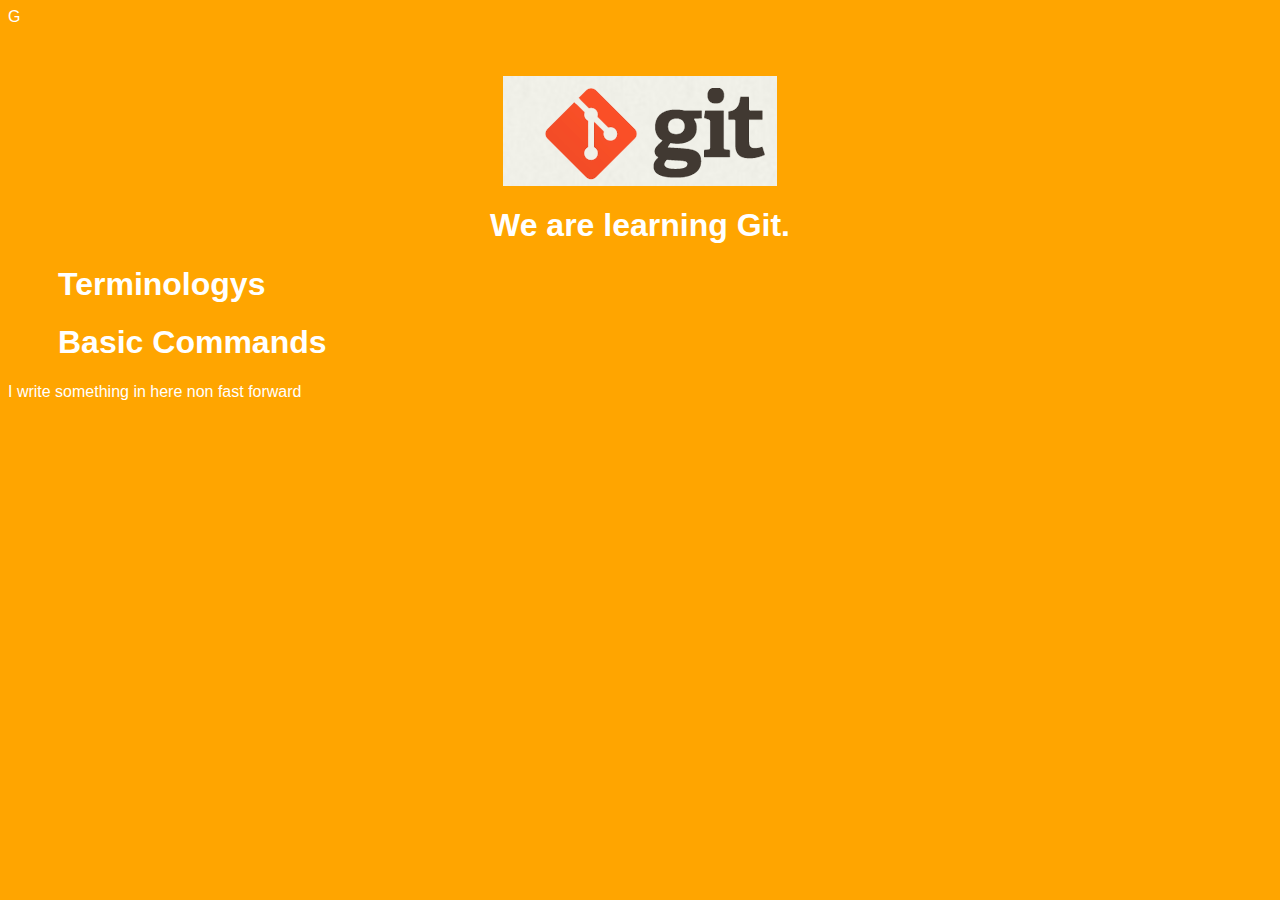
<file: index.htm>
G<!DOCTYPE html>
<html>
<head>
    <title>Git Demo again!</title>
    <link rel="stylesheet" type="text/css" href="styles/style.css">
</head>
<body>
    <header>
        <img id="header-img" src="images/git-logo.png">
        <h1 id='header-words'>We are learning Git.</h1> 
    </header>

    <section>
        <div class="accordion"><h1>Terminologys</h1></div>
            <div class="panel">
                <ol>
                    <li></li>
                    <li></li>
                    <li></li>
                    <li></li>
                    <li></li>
                    <li></li>
                    <li></li>
                    <li></li>
                    <li></li>
                    <li></li>
                </ol>     
            </div>
        <div class="accordion"><h1>Basic Commands</h1></div>
            <div class="panel">
                <ol>
                    <li>non fast forward</li>
                    <li>rm</li>
                    <li>remove</li>
                    <li>commit</li>
                    <li>stash</li>
                    <li></li>
                    <li></li>
                    <li></li>
                    <li></li>
                    <li></li>
                    <li></li>
                    <li></li>
                </ol>
            </div>
        </div>
    </section>
I write something in here
    <script src="js/script.js"></script> 
</body>
</html>
non fast forward
</file>
<file: styles/style.css>
body{
  background-color: orange;
  font-family: 'Monaco', sans-serif;
  color: white;
}
  
body a{
  color: white;
}

header{
  text-align: center;
  margin-top: 50px;
}

h3{
  color: red;
}

header-img{
  width: 400px;
}

header-words{
  line-height: 10px;
  font-size: 50px;
  font-family: 'Monaco', sans-serif;
  margin-bottom: 75px;
}

section{
  padding: 0 50px 0px 50px;
  text-align: left;
}

div.accordion {
  cursor: pointer;
  border: none;
  outline: none;
}

div.accordion.active, div.accordion:hover {
  background-color: white;
  color: #1D2031;
}

div.panel {
  padding: 0 18px 0 0;
  display: none;
}
</file>
